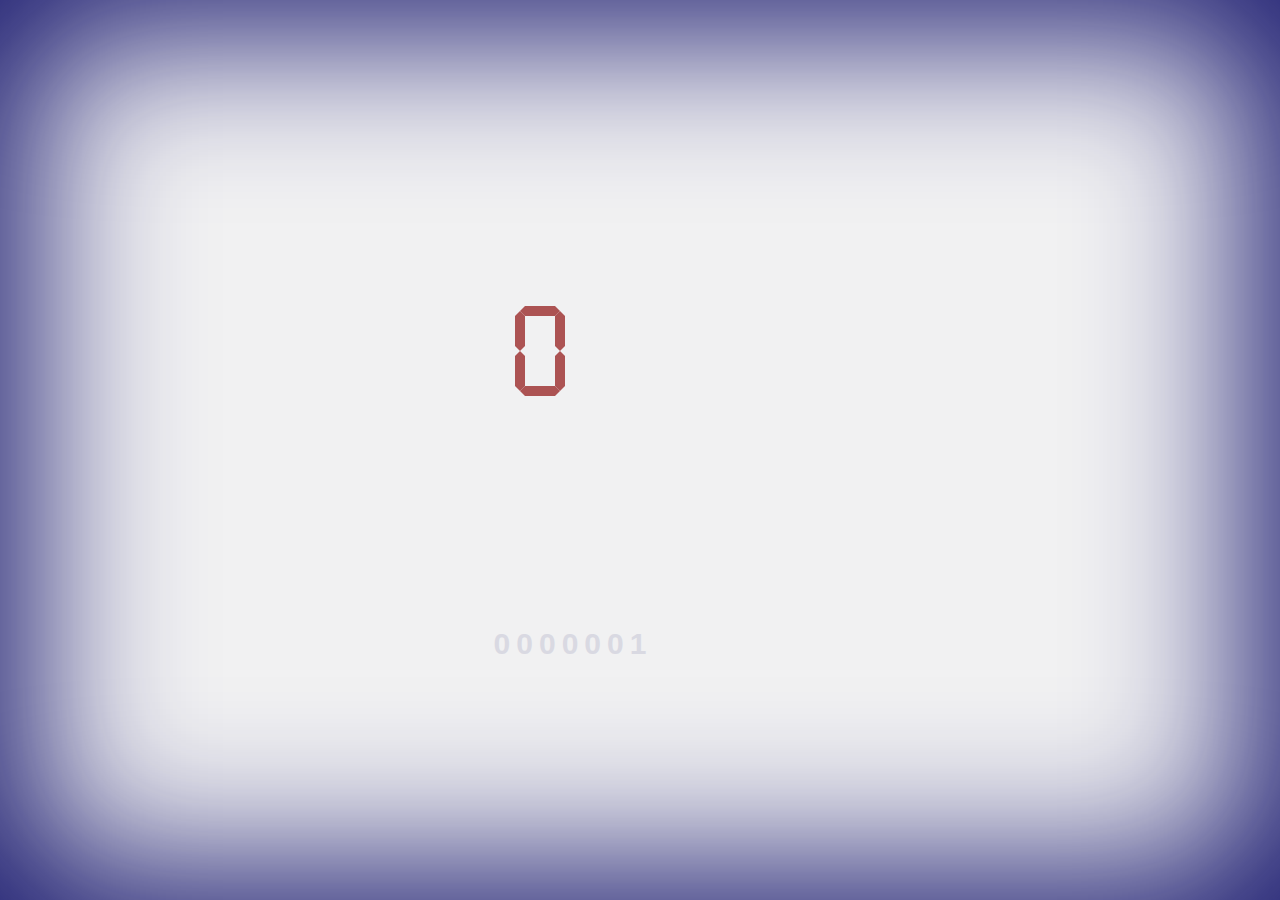
<file: index.html>
<!DOCTYPE html>
<html lang="en">
  <head>
    <title>Binary Demo</title>
    <meta charset="UTF-8">
    <meta name="viewport" content="width=device-width, initial-scale=1">
    <link rel="stylesheet" href="styles/main.css">
  </head>
  <body>
    <h1 id="display">Hello!</h1>
    <svg xmlns="http://www.w3.org/2000/svg" viewBox="0 0 100 115.471">
      <g id="shape">
        <polygon points=" 1, 1  2, 0  8, 0  9, 1  8, 2  2, 2"></polygon>/>
        <polygon points=" 9, 1 10, 2 10, 8  9, 9  8, 8  8, 2"></polygon>/>
        <polygon points=" 9, 9 10,10 10,16  9,17  8,16  8,10"></polygon>/>
        <polygon points=" 9,17  8,18  2,18  1,17  2,16  8,16"></polygon>/>
        <polygon points=" 1,17  0,16  0,10  1, 9  2,10  2,16"></polygon>/>
        <polygon points=" 1, 9  0, 8  0, 2  1, 1  2, 2  2, 8"></polygon>/>
        <polygon points=" 1, 9  2, 8  8, 8  9, 9  8,10  2,10"></polygon>/>
      </g>
    </svg>
    <script src="scripts/main.js"></script>
  </body>
</html>
</file>
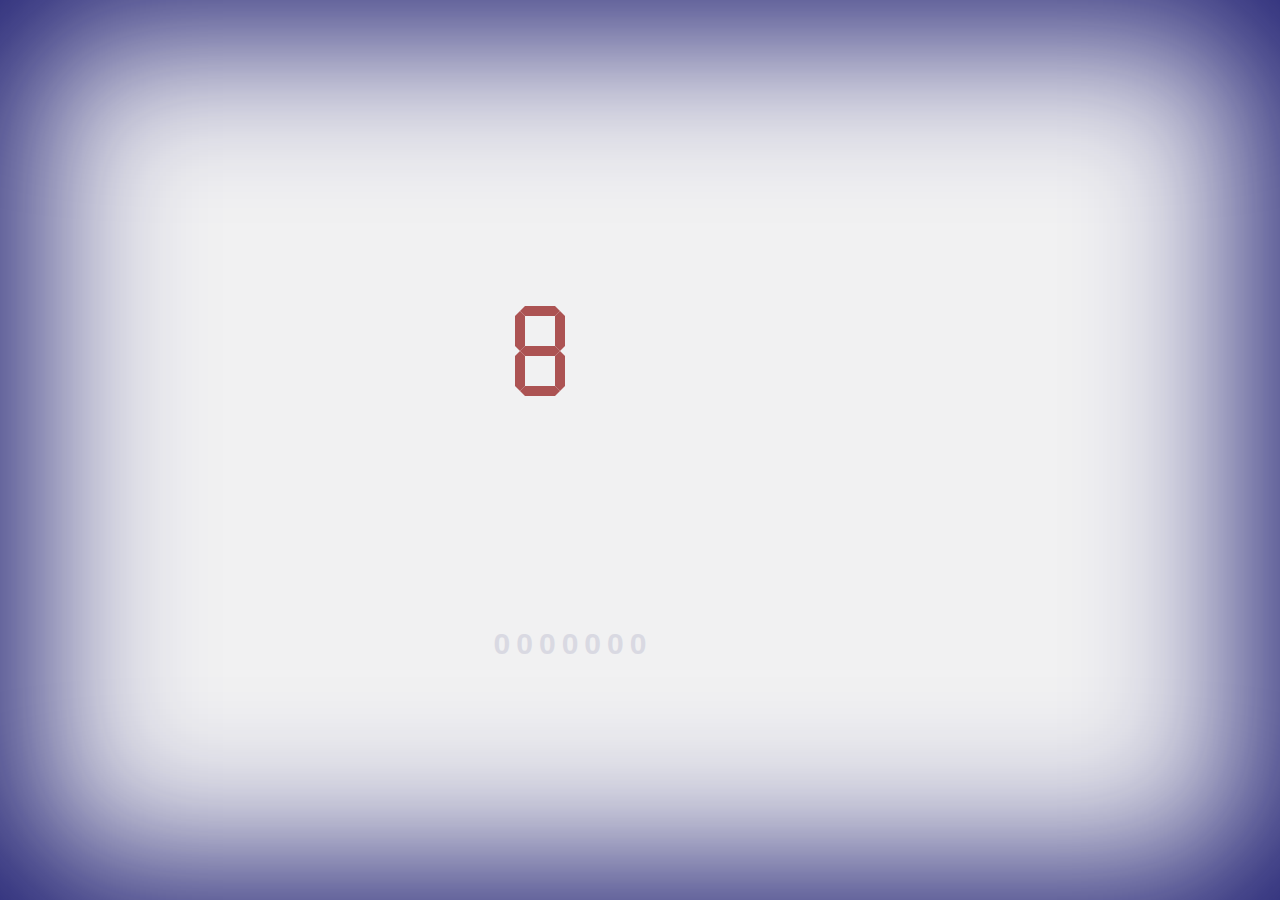
<file: index2.html>
<!DOCTYPE html>
<html lang="en">
  <head>
    <title>Binary Demo</title>
    <meta charset="UTF-8">
    <meta name="viewport" content="width=device-width, initial-scale=1">
    <link rel="stylesheet" href="styles/main.css">
  </head>
  <body>
    <h1 id="display">Hello!</h1>
    <svg xmlns="http://www.w3.org/2000/svg" viewBox="0 0 100 115.471">
      <g id="shape">
        <polygon points=" 1, 1  2, 0  8, 0  9, 1  8, 2  2, 2"></polygon>/>
        <polygon points=" 9, 1 10, 2 10, 8  9, 9  8, 8  8, 2"></polygon>/>
        <polygon points=" 9, 9 10,10 10,16  9,17  8,16  8,10"></polygon>/>
        <polygon points=" 9,17  8,18  2,18  1,17  2,16  8,16"></polygon>/>
        <polygon points=" 1,17  0,16  0,10  1, 9  2,10  2,16"></polygon>/>
        <polygon points=" 1, 9  0, 8  0, 2  1, 1  2, 2  2, 8"></polygon>/>
        <polygon points=" 1, 9  2, 8  8, 8  9, 9  8,10  2,10"></polygon>/>
      </g>
    </svg>
    <script src="scripts/main2.js"></script>
  </body>
</html>
</file>
<file: styles/main.css>
body {
  background: #f1f1f2;
  box-shadow: inset 0 0 10em 2em #18186e;
  display: block;
  margin: 0;
  height: 100vh;
  -webkit-user-select: none;
     -moz-user-select: none;
      -ms-user-select: none;
          user-select: none;
  color: #d9d9e2;
  pointer-events: none; }
 
svg {
  position: absolute;
  width: 500px;
  top: 50%;
  left: 50%; }

h1 {
  position: absolute;
  width: 500px;
  top: 50%;
  left: 35%;
  margin: 50px 0 0 -125px;
  height: 287.5px;
  font-family: sans-serif;
  font-size: 30px;
  letter-spacing: 6px;
  line-height: 287.5px;
  text-align: center;
  z-index: 100; }

svg {
  margin: -143.75px 0 0 -125px; }
  svg #shape polygon {
    fill: #ac5353;
    opacity: 0;
    -webkit-transition: all 0.25s ease;
            transition: all 0.25s ease; }
    svg #shape polygon.active {
      opacity: 1; }
  svg > polygon {
    fill: #c41f85; }
</file>
